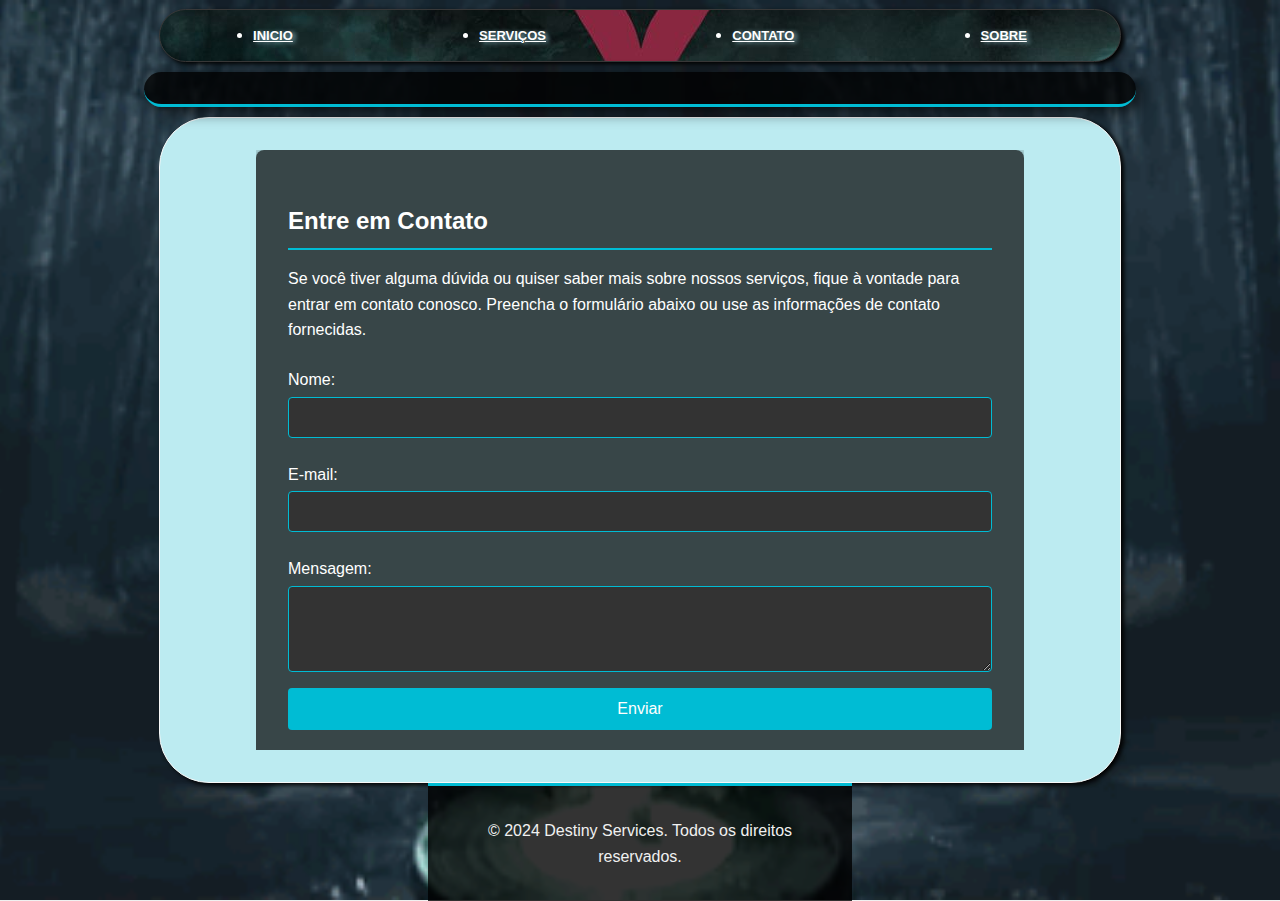
<file: contato.html>
<!DOCTYPE html>
<html lang="pt-br">
<head>
    <meta charset="UTF-8">
    <meta name="viewport" content="width=device-width, initial-scale=1.0">
    <title>Contato - Destiny Services</title>
    <link rel="stylesheet" href="estilo.css">
    <style>
        body {
            font-family: Arial, sans-serif;
            line-height: 1.6;
            margin: 0;
            padding: 0;
            color: #fff;
            background: url('img/Ml4f.gif') no-repeat center center fixed;
            background-size: cover;
        }

        header {
            background: rgba(0, 0, 0, 0.8);
            color: #00bcd4; /* Azul ciano */
            padding: 1rem;
            border-bottom: 3px solid #00bcd4;
        }

        header h1 {
            margin: 0;
            font-size: 2rem;
        }

        .container {
            width: 80%;
            margin: 0 auto;
            overflow: hidden;
        }

        main {
            padding: 2rem 0;
        }

        section#contact {
            background: rgba(0, 0, 0, 0.7);
            color: #fff;
            padding: 2rem;
            border-radius: 8px;
            box-shadow: 0 0 15px rgba(0, 0, 0, 0.5);
        }

        h2 {
            border-bottom: 2px solid #00bcd4; /* Azul ciano */
            padding-bottom: 0.5rem;
            margin-bottom: 1rem;
        }

        form {
            display: flex;
            flex-direction: column;
        }

        label {
            margin: 0.5rem 0 0.25rem;
            color: #fff;
        }

        input, textarea {
            padding: 0.75rem;
            margin-bottom: 1rem;
            border: 1px solid #00bcd4;
            border-radius: 4px;
            background: #333;
            color: #fff;
        }

        button {
            background: #00bcd4; /* Azul ciano */
            color: #fff;
            border: none;
            padding: 0.75rem;
            border-radius: 4px;
            cursor: pointer;
            font-size: 1rem;
        }

        button:hover {
            background: #0198d7;
        }

        #contact-info {
            margin-top: 2rem;
            padding: 1rem;
            background: rgba(0, 0, 0, 0.6);
            border-radius: 8px;
            box-shadow: 0 0 10px rgba(0, 0, 0, 0.4);
        }

        #contact-info h3 {
            border-bottom: 2px solid #00bcd4; /* Azul ciano */
            padding-bottom: 0.5rem;
            margin-bottom: 1rem;
        }

        footer {
            background: rgba(0, 0, 0, 0.8);
            color: #00bcd4; /* Azul ciano */
            text-align: center;
            padding: 1rem;
            border-top: 3px solid #00bcd4;
        }
    </style>
</head>
<body>
    <nav id="nav-bar">
        <ul>
          <li><a href="index.html" target="_top">INICIO</a></li>
          <li><a href="servicos.html  " target="_top">SERVIÇOS</a></li>
          <li><a href="contato.html" target="_top">CONTATO</a></li>
          <li><a href="sobre.html" target="_top">SOBRE</a></li>
        </ul>
      </nav>
    <header>
        <div class="container">
            <h1>Contato - Destiny Services</h1>
        </div>
    </header>
    
    <main>
        <div class="container">
            <section id="contact">
                <h2>Entre em Contato</h2>
                <p>Se você tiver alguma dúvida ou quiser saber mais sobre nossos serviços, fique à vontade para entrar em contato conosco. Preencha o formulário abaixo ou use as informações de contato fornecidas.</p>
                
                <form action="submit_form.php" method="post" id="contact-form">
                    <label for="name">Nome:</label>
                    <input type="text" id="name" name="name" required>
                    
                    <label for="email">E-mail:</label>
                    <input type="email" id="email" name="email" required>
                    
                    <label for="message">Mensagem:</label>
                    <textarea id="message" name="message" rows="4" required></textarea>
                    
                    <button type="submit">Enviar</button>
                </form>
                
                <div id="contact-info">
                    <h3>Informações de Contato</h3>
                    <p><strong>Email:</strong> contato@destinyservices.com</p>
                    <p><strong>Telefone:</strong> +55 11 99999-9999</p>
                    <p><strong>Endereço:</strong> Rua rei, 123, encoraçado, Saturno, mundo</p>
                </div>
            </section>
        </div>
    </main>
    
    <footer>
        <div class="container">
            <p>&copy; 2024 Destiny Services. Todos os direitos reservados.</p>
        </div>
    </footer>
</body>
</html>
</file>
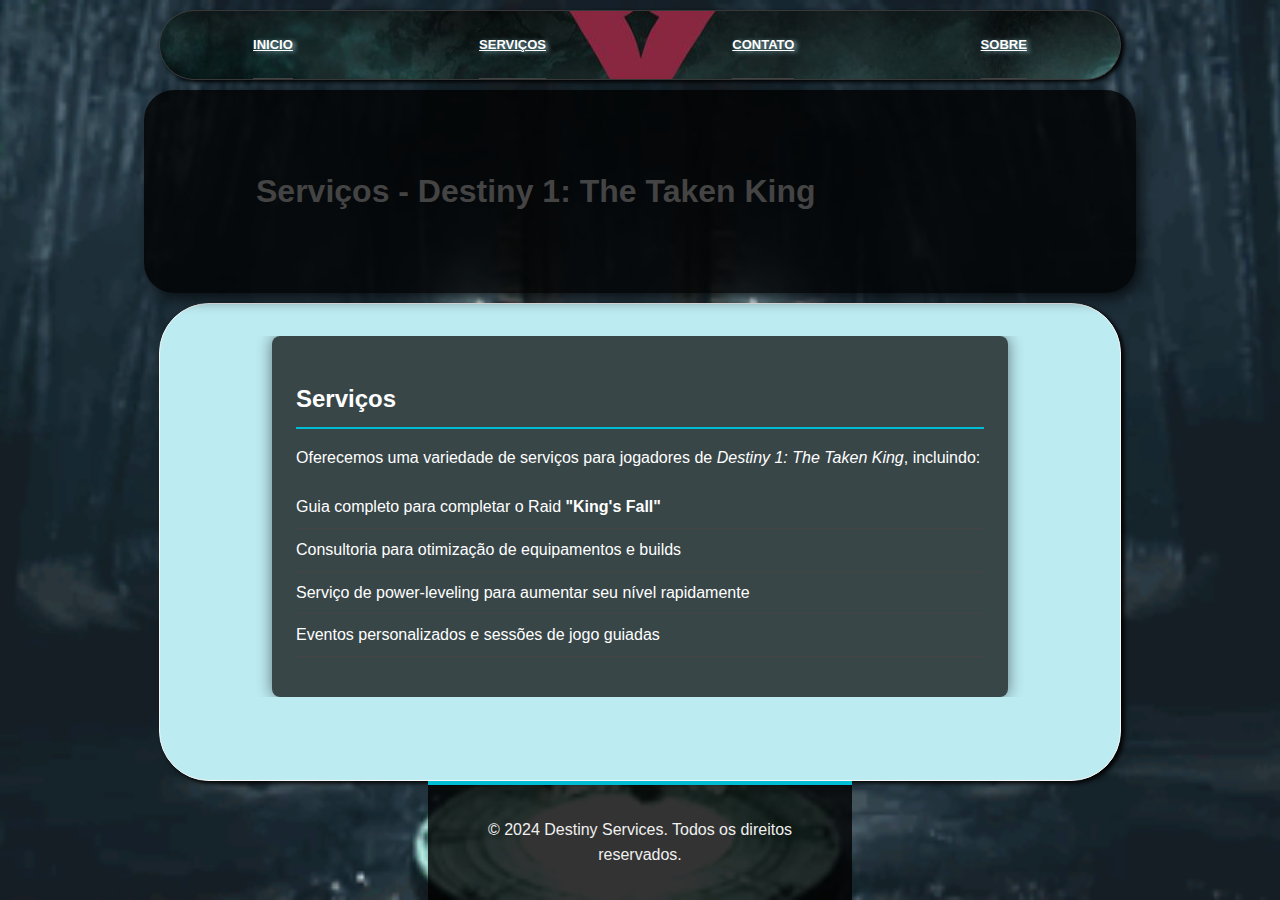
<file: servicos.html>
<!DOCTYPE html>
<html lang="pt-br">
<head>
    <meta charset="UTF-8">
    <meta name="viewport" content="width=device-width, initial-scale=1.0">
    <meta name="description" content="Serviços especializados para Destiny 1: The Taken King, incluindo guias, otimização de equipamentos e power-leveling.">
    <title>Serviços - Destiny 1: The Taken King</title>
    <link rel="stylesheet" href="estilo.css">
    <style>
        body {
            font-family: Arial, sans-serif;
            line-height: 1.6;
            margin: 0;
            padding: 0;
            color: #fff;
            background: url('img/Ml4f.gif') no-repeat center center fixed;
            background-size: cover;
        }

        header {
            background: rgba(0, 0, 0, 0.8);
            color: #444444; /* Azul ciano */
            padding: 1rem;
        }

        header h1 {
            margin: 0;
            font-size: 2rem;
        }

        .container {
            width: 80%;
            margin: 0 auto;
            overflow: hidden;
        }

        main {
            padding: 2rem 0;
            display: flex;
            justify-content: space-between;
        }

        section#services {
            background: rgba(0, 0, 0, 0.7);
            color: #fff;
            padding: 1.5rem;
            border-radius: 8px;
            box-shadow: 0 0 15px rgba(0, 0, 0, 0.5);
            flex: 1;
            margin: 0 1rem;
        }

        h2 {
            border-bottom: 2px solid #00bcd4; /* Azul ciano */
            padding-bottom: 0.5rem;
            margin-bottom: 1rem;
        }

        ul {
            list-style: none;
            padding: 0;
        }

        ul li {
            padding: 0.5rem 0;
            border-bottom: 1px solid #444;
        }

        footer {
            background: rgba(0, 0, 0, 0.8);
            color: #00bcd4; 
            text-align: center;
            padding: 1rem;
            border-top: 4px solid #00bcd4; 
        }
    </style>
</head>
<body>
    <nav id="nav-bar">
        <ul>
          <li><a href="index.html" target="_top">INICIO</a></li>
          <li><a href="servicos.html  " target="_top">SERVIÇOS</a></li>
          <li><a href="contato.html" target="_top">CONTATO</a></li>
          <li><a href="sobre.html" target="_top">SOBRE</a></li>
        </ul>
      </nav>
    <header>
        <div class="container">
            <h1>Serviços - Destiny 1: The Taken King</h1>
        </div>
    </header>
    
    <main>
        <div class="container">
            <section id="services">
                <h2>Serviços</h2>
                <p>Oferecemos uma variedade de serviços para jogadores de <i>Destiny 1: The Taken King</i>, incluindo:</p>
                <ul>
                    <li>Guia completo para completar o Raid <strong>"King's Fall"</strong></li>
                    <li>Consultoria para otimização de equipamentos e builds</li>
                    <li>Serviço de power-leveling para aumentar seu nível rapidamente</li>
                    <li>Eventos personalizados e sessões de jogo guiadas</li>
                </ul>
            </section>
        </div>
    </main>
    
    <footer>
        <div class="container">
            <p>&copy; 2024 Destiny Services. Todos os direitos reservados.</p>
        </div>
    </footer>
</body>
</html>
</file>
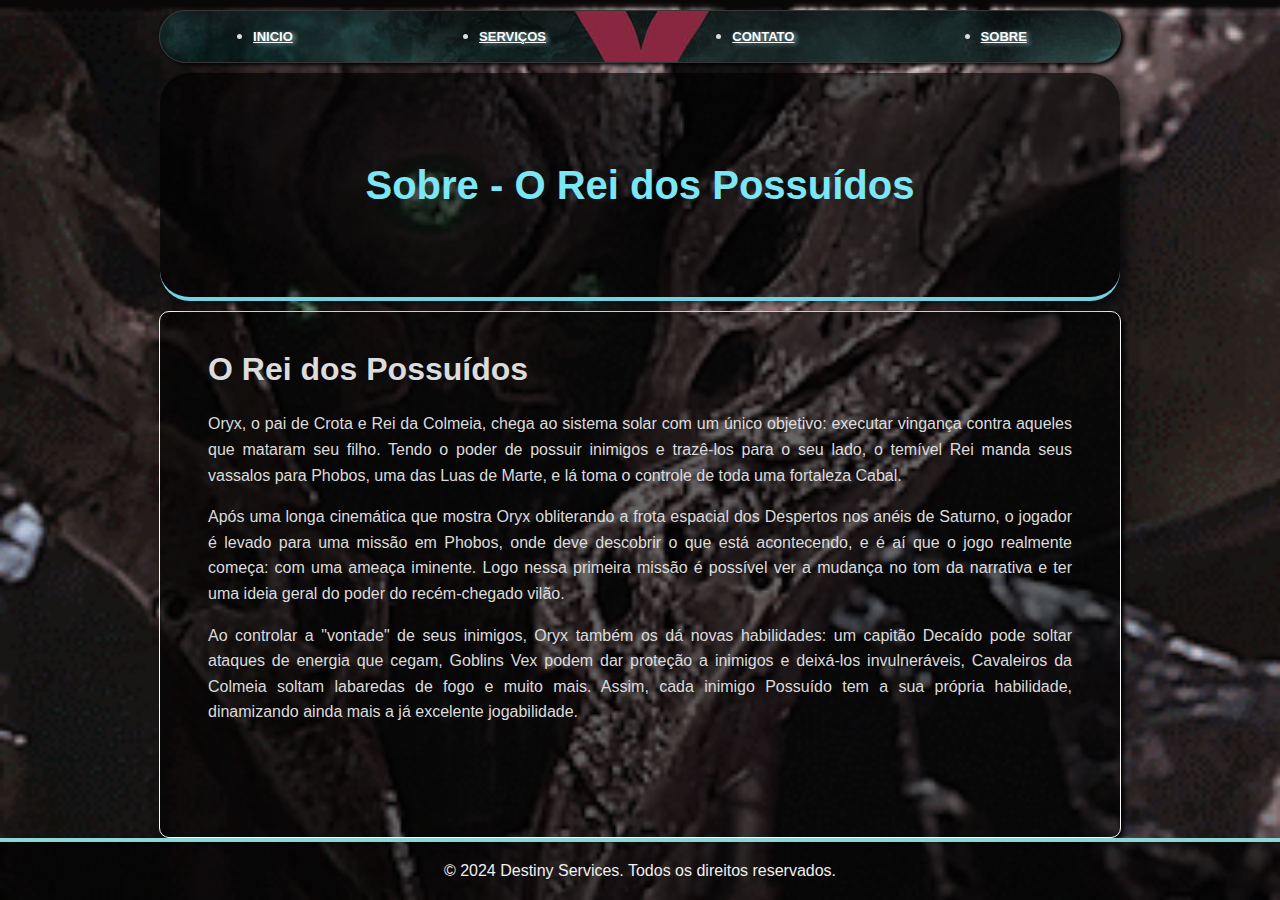
<file: sobre.html>
<!DOCTYPE html>
<html lang="pt-br">
<head>
    <meta charset="UTF-8">
    <meta name="viewport" content="width=device-width, initial-scale=1.0">
    <title>Sobre - O Rei dos Possuídos</title>
    <link rel="stylesheet" href="estilo.css">
    <style>
        body {
            font-family: 'Segoe UI', Tahoma, Geneva, Verdana, sans-serif;
            line-height: 1.6;
            margin: 0;
            padding: 0;
            color: #dcdcdc;
            background: url('img/0647b11b54930155fa83bf342fb249a4de8dfaa1r1-500-229_hq.gif') no-repeat center center fixed;
            background-size: cover;
        }

        header {
            background: rgba(0, 0, 0, 0.7);
            color: #7be7f5;
            padding: 1rem 0;
            text-align: center;
            border-bottom: 4px solid #71d3e4;
        }

        .container {
            width: 90%;
            max-width: 1200px;
            margin: 0 auto;
        }

        h1, h2 {
            margin: 0;
            padding: 0;
        }

        h1 {
            font-size: 2.5rem;
        }

        h2 {
            font-size: 2rem;
            margin-top: 0;
        }

        main {
            padding: 2rem 0;
            background: rgba(0, 0, 0, 0.6);
            border-radius: 10px;
        }

        section#about {
            margin-bottom: 2rem;
        }

        p {
            margin-bottom: 1rem;
            text-align: justify;
        }

        footer {
            background: rgba(0, 0, 0, 0.7);
            color: #59b8d4;
            text-align: center;
            padding: 1rem 0;
            position: relative;
            bottom: 0;
            width: 100%;
            border-top: 4px solid #8cd5d8;
        }

        footer p {
            margin: 0;
        }
    </style>
</head>

<body>
    <nav id="nav-bar">
        <ul>
          <li><a href="index.html" target="_top">INICIO</a></li>
          <li><a href="servicos.html  " target="_top">SERVIÇOS</a></li>
          <li><a href="contato.html" target="_top">CONTATO</a></li>
          <li><a href="sobre.html" target="_top">SOBRE</a></li>
        </ul>
      </nav>

    <header>
        <div class="container">
            <h1>Sobre - O Rei dos Possuídos</h1>
        </div>
    </header>
    
    <main>
        <div class="container">
            <section id="about">
                <h2>O Rei dos Possuídos</h2>
                <p>Oryx, o pai de Crota e Rei da Colmeia, chega ao sistema solar com um único objetivo: executar vingança contra aqueles que mataram seu filho. Tendo o poder de possuir inimigos e trazê-los para o seu lado, o temível Rei manda seus vassalos para Phobos, uma das Luas de Marte, e lá toma o controle de toda uma fortaleza Cabal.</p>
                
                <p>Após uma longa cinemática que mostra Oryx obliterando a frota espacial dos Despertos nos anéis de Saturno, o jogador é levado para uma missão em Phobos, onde deve descobrir o que está acontecendo, e é aí que o jogo realmente começa: com uma ameaça iminente. Logo nessa primeira missão é possível ver a mudança no tom da narrativa e ter uma ideia geral do poder do recém-chegado vilão.</p>
                
                <p>Ao controlar a "vontade" de seus inimigos, Oryx também os dá novas habilidades: um capitão Decaído pode soltar ataques de energia que cegam, Goblins Vex podem dar proteção a inimigos e deixá-los invulneráveis, Cavaleiros da Colmeia soltam labaredas de fogo e muito mais. Assim, cada inimigo Possuído tem a sua própria habilidade, dinamizando ainda mais a já excelente jogabilidade.</p>
            </section>
        </div>
    </main>
    
    <footer>
        <div class="container">
            <p>&copy; 2024 Destiny Services. Todos os direitos reservados.</p>
        </div>
    </footer>
</body>
</html>
</file>
<file: estilo.css>
:root {
    --nav-bg-image: url('img/logo.jpg');
    --header-bg-image: url('img/Ml4f.gif');
    --section-1-bg-image: url('img/habilidades.jpg');
    --section-2-bg-image: url('img/mPG4xR.gif');
    --footer-bg-image: url('img/taken.jpg');
    --aside-1-bg-image: url('img/king.jpg'); 
    --aside-2-bg-image: url('img/encoraçado.gif'); 
}

html, body {
    margin: 0;
    padding: 0;
    height: 100%;
    width: 100%;
    display: flex;
    flex-direction: column;
    align-items: center; 
    justify-content: center; 
    background-image: url('img/Ml4f.gif');
    background-size: cover; 
    background-position: center; 
    background-repeat: no-repeat; 
    background-color: #f0f0f0; 
}

body {
    font-family: Arial, Helvetica, sans-serif;
    display: flex;
    flex-direction: column;
    align-items: center; 
    justify-content: center;
    min-height: 100vh; 
}

#nav-bar, header, main, #footer {
    width: 960px;
    margin-top: 10px;
    border-radius: 50px;
    box-shadow: 3px 2px 4px #020202;
}

#nav-bar {
    background-image: var(--nav-bg-image);
    background-position: center;
    background-color: #77aca3;
    border: 1px solid #383838;
}

#nav-bar ul {
    display: flex;
    justify-content: space-around;
    margin: 0;
    padding: 0;
}

#nav-bar ul li {
    line-height: 50px;
}

#nav-bar ul li a {
    color: #ffffff;
    font-weight: bolder;
    font-family: Arial, Helvetica, sans-serif;
    font-size: small;
    text-shadow: 3px 1px 4px #8ab7c2;
    transition: font-size 0.3s;
}

#nav-bar ul li a:hover {
    font-size: 17pt;
    border-bottom: 2px solid #000;
    transition: font-size 0.3s;
}

#nav-bar:hover {
    background-image: url('img/logo-hover.jpg'); 
    background-color: rgba(0, 0, 0, 0.3); 
}


header:hover {
    background-image: url('img/Ml4f-hover.gif'); 
    background-color: rgba(0, 0, 0, 0.3); 
}


#section-1:hover {
    filter: brightness(80%); 
}


#section-2:hover {
    filter: brightness(80%); 
}


#aside-1:hover {
    filter: brightness(80%); 
}


#aside-2:hover {
    filter: brightness(80%); 
}


#footer:hover {
    background-image: url('img/taken-hover.jpg');
    background-color: rgba(0, 0, 0, 0.3); 
}

header {
    height: 250px;
    border-radius: 30px;
    box-shadow: 5px 5px 15px rgba(0, 0, 0, 0.7);
    overflow: hidden;
    position: relative;
    display: flex;
    flex-direction: column;
    align-items: center;
    justify-content: center;
    background-image: var(--header-bg-image);
    background-size: cover;
    background-position: center;
}

header img {
    max-width: 100%;
    max-height: 150px;
    object-fit: cover;
    border-radius: 30px;
    margin-bottom: 10px;
}

header audio {
    width: 90%;
    max-width: 400px;
    margin-bottom: 10px;
    border-radius: 15px;
    background-color: #fff;
    padding: 5px;
}

main {
    display: flex;
    flex-direction: column;
    gap: 10px;
    width: 960px;
    height: 600px;
    border: 1px solid #f8f8f8;
    background-color: #bcebf1;
    border-radius: 50px;
    box-shadow: 3px 2px 4px #020202;
}

.row {
    display: flex;
    justify-content: space-between;
    margin: 15px;
}

#section-1, #section-2 {
    width: 350px;
    height: 250px;
    border: 1px solid #000;
    background-size: cover;
    background-position: center;
    background-repeat: no-repeat;
    box-shadow: 3px 2px 4px #020202;
    border-radius: 50px;
}

#section-1 {
    
    background-image: var(--section-1-bg-image);
}

#section-2 {
    background-image: var(--section-2-bg-image);
}

#aside-1, #aside-2 {
    width: 560px;
    height: 250px;
    border: 1px solid #000;
    background-size: cover;
    background-position: center;
    background-repeat: no-repeat;
    box-shadow: 3px 2px 4px #020202;
    border-radius: 50px;
}

#aside-1 {
    background-image: var(--aside-1-bg-image);
}

#aside-2 {
    background-image: var(--aside-2-bg-image);
}

#footer {
    height: 50px;
    border: 1px solid #797979;
    background-image: var(--footer-bg-image);
    background-size: cover;
    background-position: center;
    background-repeat: no-repeat;
    margin-top: 10px;
    margin-bottom: 10px;
    box-shadow: 3px 2px 4px #020202;
    border-radius: 50px;
}

footer p{
    text-align: center;
    color: #f0f0f0;
}
</file>
